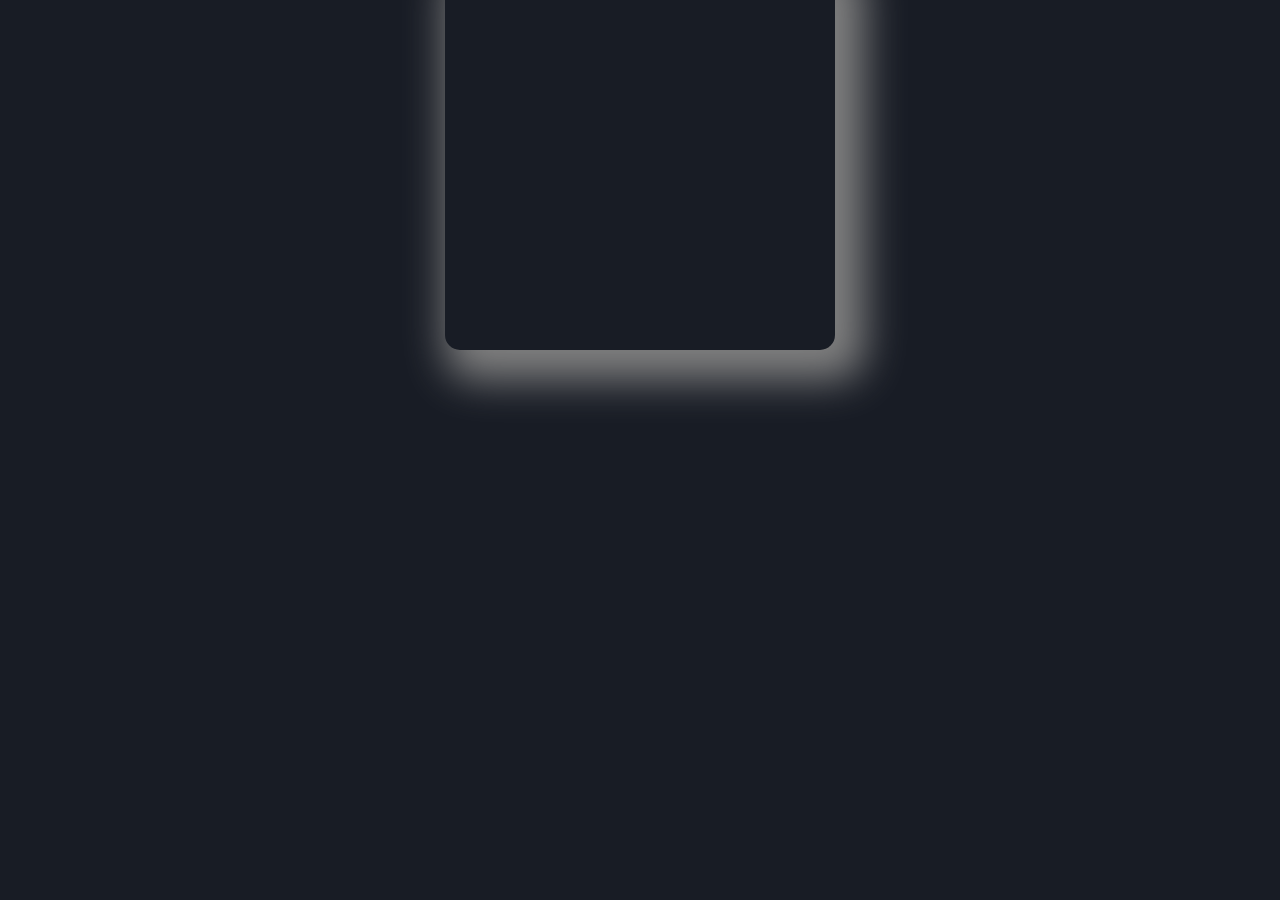
<file: albums.html>
<!doctype html>
<html>
    <head>
      <meta charset="UTF-8">
      <meta name="viewport" id="viewport" content="width=device-width, initial-scale=1">
<link rel="stylesheet" href="css/albums.css">
 </head>
    <body onload="init()">
<center>
<div id="albumcover">
</div>
</center>
<br>
<p id="songs"></p>
<script src="scripts/albums.js"></script>
    </body>
</html>
</file>
<file: css/albums.css>
body {
  margin: 0px;
  padding: 0px;
  background: #181c25;
}
a {
  text-decoration: none;
  color: #88abff;
}
#card {
  width: 95%;
  margin: 5px;
  padding: 5px;
  border-radius: 15px;
  background: #fbe9e7;
  box-shadow: 2px 2px 20px 2px grey;
}
img {
  border-radius: 15px;
}
#title {
  margin-left: 0px;
  position: fixed;
  width: 390px;
  top: 310px;
  background: grey;
  padding: 10px;
  opacity: 0.99;
  box-shadow: 0px -40px 40px 10px grey;
  border-radius: 0px 0px 15px 15px;
}
#albumcover {
  width: 390px;
  height: 390px;
  overflow: hidden;
  position: fixed;
  top: -20px;
  margin-left: 0px;
  border-radius: 15px;
  left: 50%;
  transform: translate(-50%, -20px);
  box-shadow: 15px 15px 40px 15px grey;
}
#songtitle {
  margin-left: 15px;
}
#songs {
  margin-top: 370px;
}
</file>
